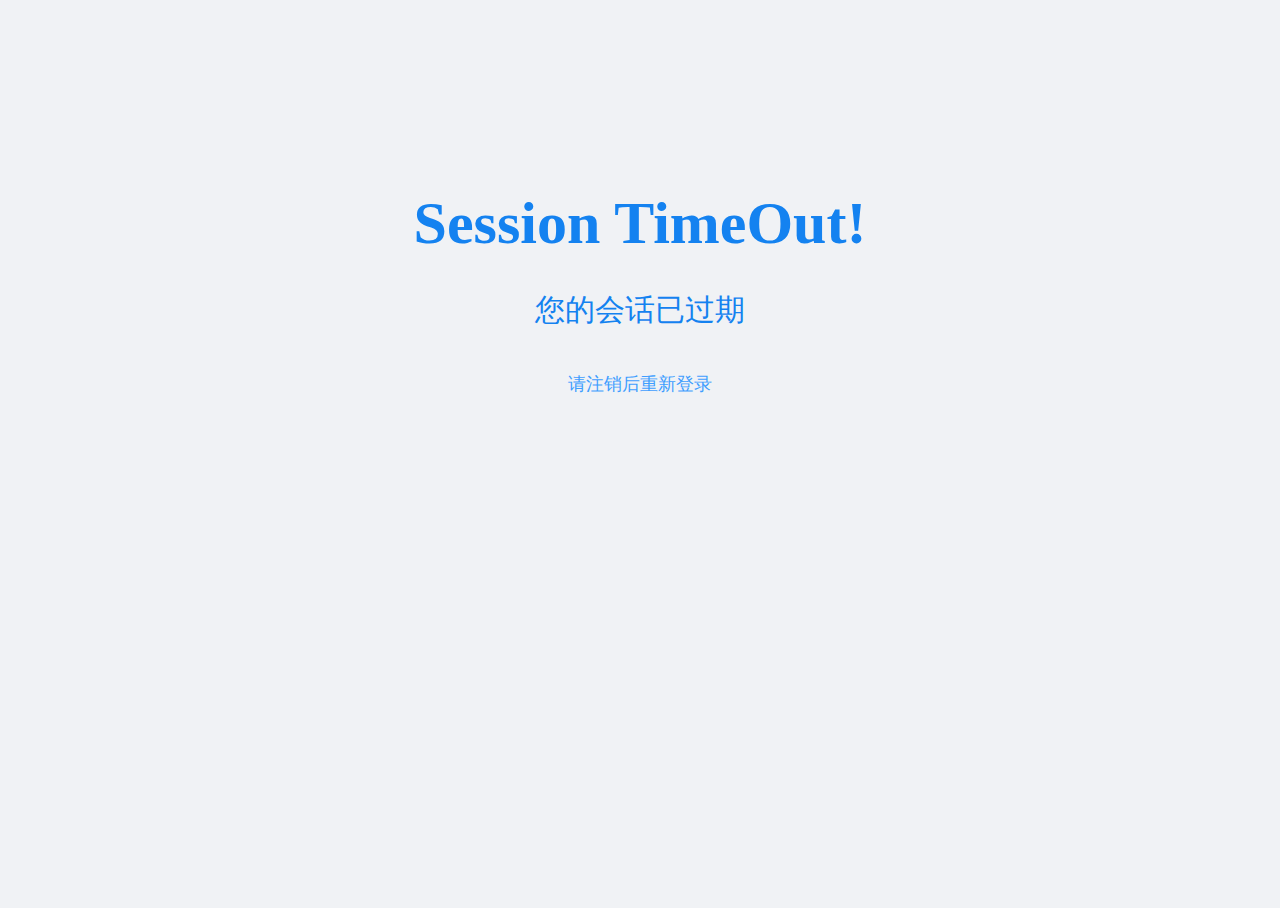
<file: public/session_timeout.html>
<!DOCTYPE html>
<html lang="en">
<head>
    <meta charset="UTF-8">
    <title>Title</title>
    <style>
        html, body {
            height: 100%;
            background-color: rgb(240, 242, 245);
            overflow: hidden;
            text-align: center
        }

        .cl1 {
            font-size: 60px;
            font-weight: bold;
            line-height: 50px;
            color: #1482f0;

        }

        .cl2 {
            font-size: 30px;
            color: #1482f0;
            line-height: 24px;
            margin-top: 50px
        }

        .cl3 {
            font-size: 18px;
            line-height: 24px;
            margin-top: 50px;
            color: #409eff
        }
    </style>
</head>
<body>
<div style="margin-top: 15%">
    <div class="cl1">Session TimeOut!</div>
    <div class="cl2">您的会话已过期</div>
    <div class="cl3">请注销后重新登录</div>
</div>
</body>
</html>
</file>
